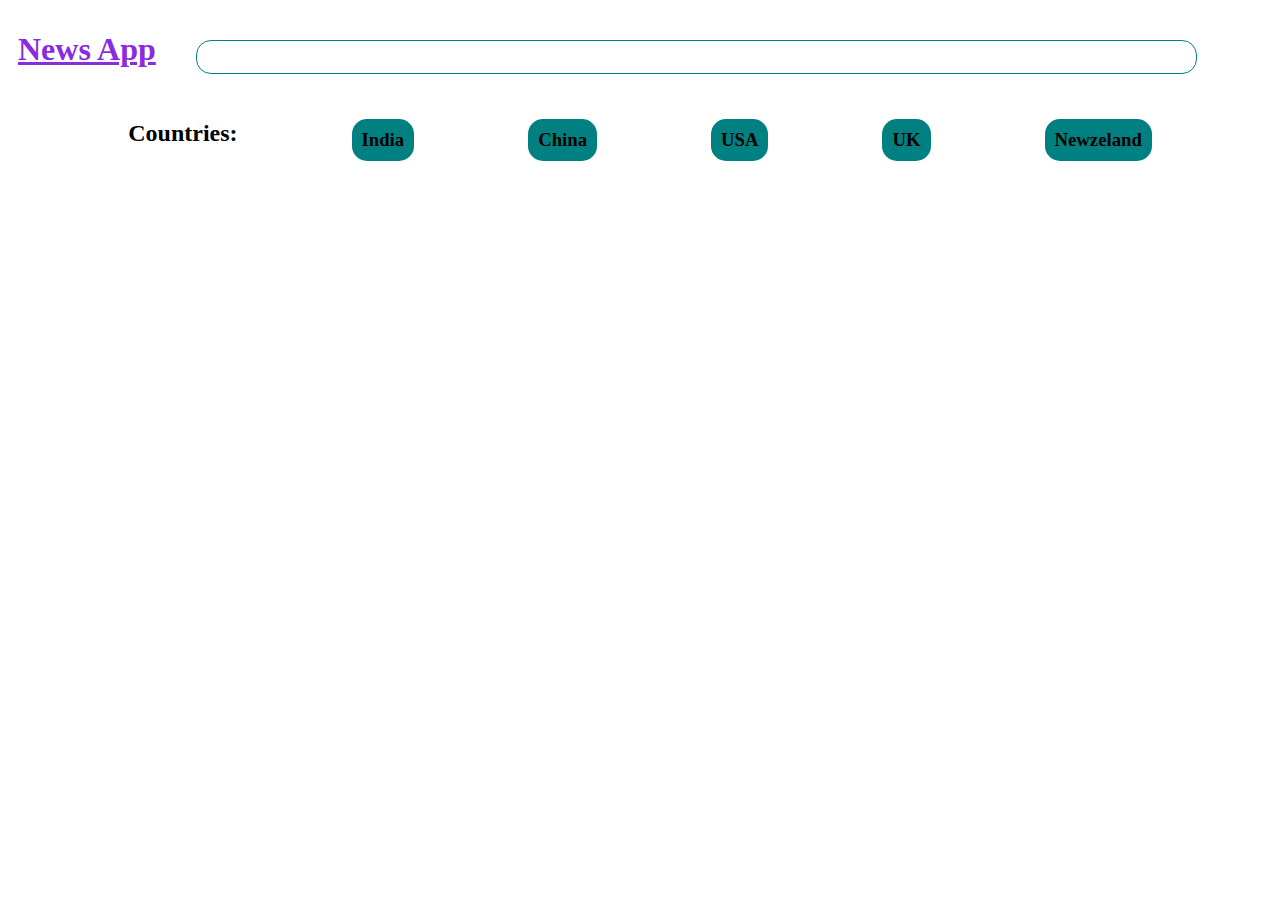
<file: index.html>
<!DOCTYPE html>
<html lang="en">
  <head>
    <meta charset="UTF-8" />
    <meta http-equiv="X-UA-Compatible" content="IE=edge" />
    <meta name="viewport" content="width=device-width, initial-scale=1.0" />
    <title>News App</title>
    <link rel="stylesheet" href="navbar.css">
  </head>
  <body>
    <!-- Give Navbar with id "navbar"  -->
    <!-- Navbar will have input with id search_input and a link to home page i.e. index.html -->
    <!-- Sidebar will have id "sidebar"  -->
    <!-- Give link to top headlines of countries in sidebar with id as their country codes 
    india :- in
    china :- ch
    usa :- us
    uk : uk
    Newzeland :- nz -->

    <div id="navbar"></div>

    <div id="results"></div>
    


    <!-- Append results inside div with id "results"  -->
    <!-- News divs will have class "news"  -->
  </body>
</html>

<!-- <script   src="./components/navbar.js"  type="module"></script> -->

<script src="/scripts/index.js" type="module" ></script>
</file>
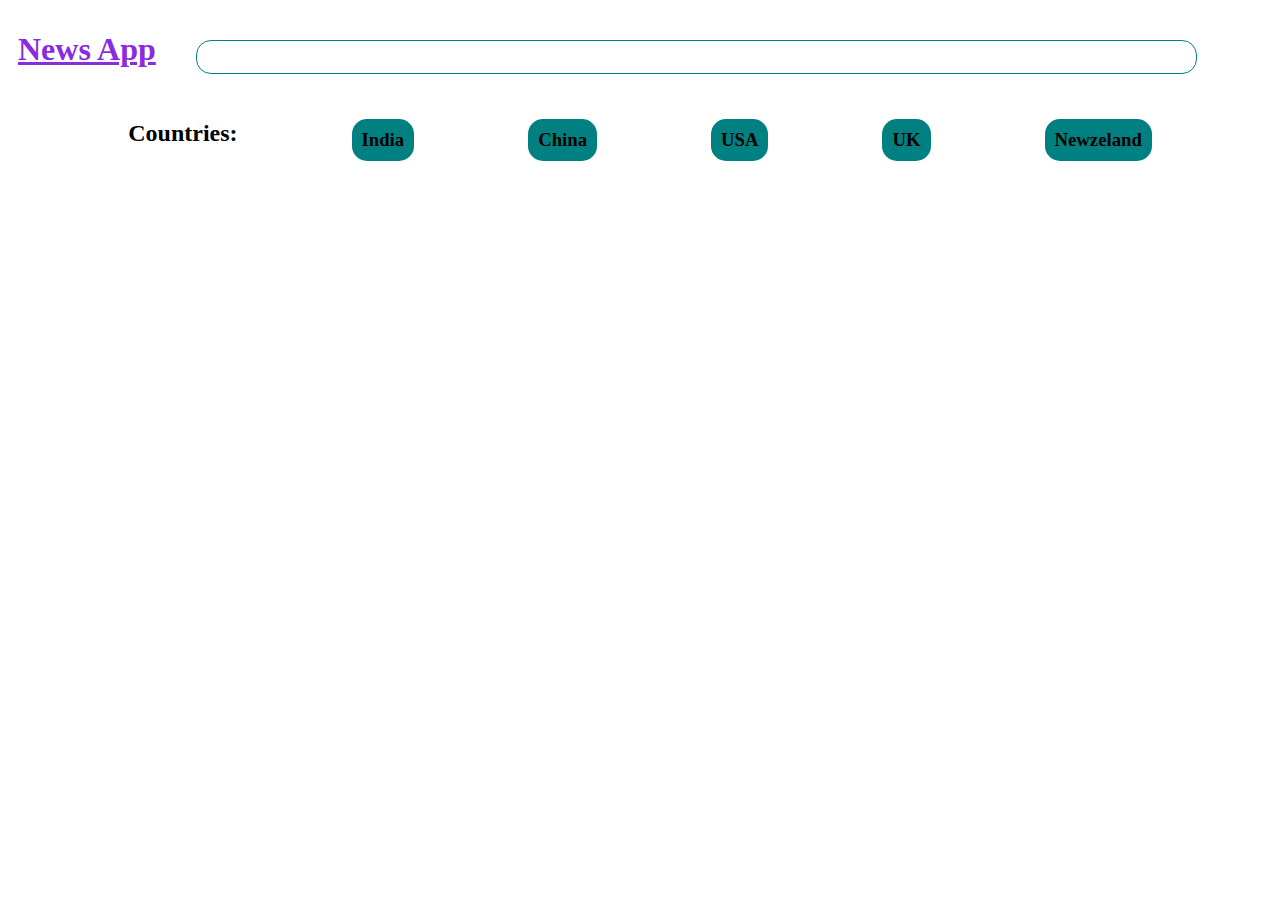
<file: search.html>
<!DOCTYPE html>
<html lang="en">
  <head>
    <meta charset="UTF-8" />
    <meta http-equiv="X-UA-Compatible" content="IE=edge" />
    <meta name="viewport" content="width=device-width, initial-scale=1.0" />
    <title>Search results</title>
    <link rel="stylesheet" href="navbar.css">
  </head>
  <body>
    <!-- Same navbar with same functionality  -->
    <div id="navbar"></div>

    <div id="results"></div>

    <!-- Append results inside div with id "results"  -->
    <!-- News divs will have class "news"  -->
  </body>
</html>

<script src="/scripts/search.js" type="module" ></script>
</file>
<file: navbar.css>
h1>a{
    color: blueviolet;

}

#input{
    display: flex;
    margin: auto;
    margin: 10px;
}

#search{
    width: 80%;
    height: 30px;
    border: 1.5px solid teal;
    border-radius: 15px;
    margin-top: 30px;
    margin-left: 40px;
}

#sidebar{
    width: 90%;
    height: auto;
    justify-content: space-around;
    text-align: center;
    display: flex;
    margin: auto;
}

#sidebar>h3{
    border-radius: 15px;
    padding: 10px;
    background-color: teal;
 
}

/* **********navbar css completed*********** */

#results{
    margin-top: 40px;
    display: grid;
    grid-template-columns: repeat(3,1fr);
    gap: 20px;
}

.image{
    width: 350px;
    height: 250px;
}
</file>
